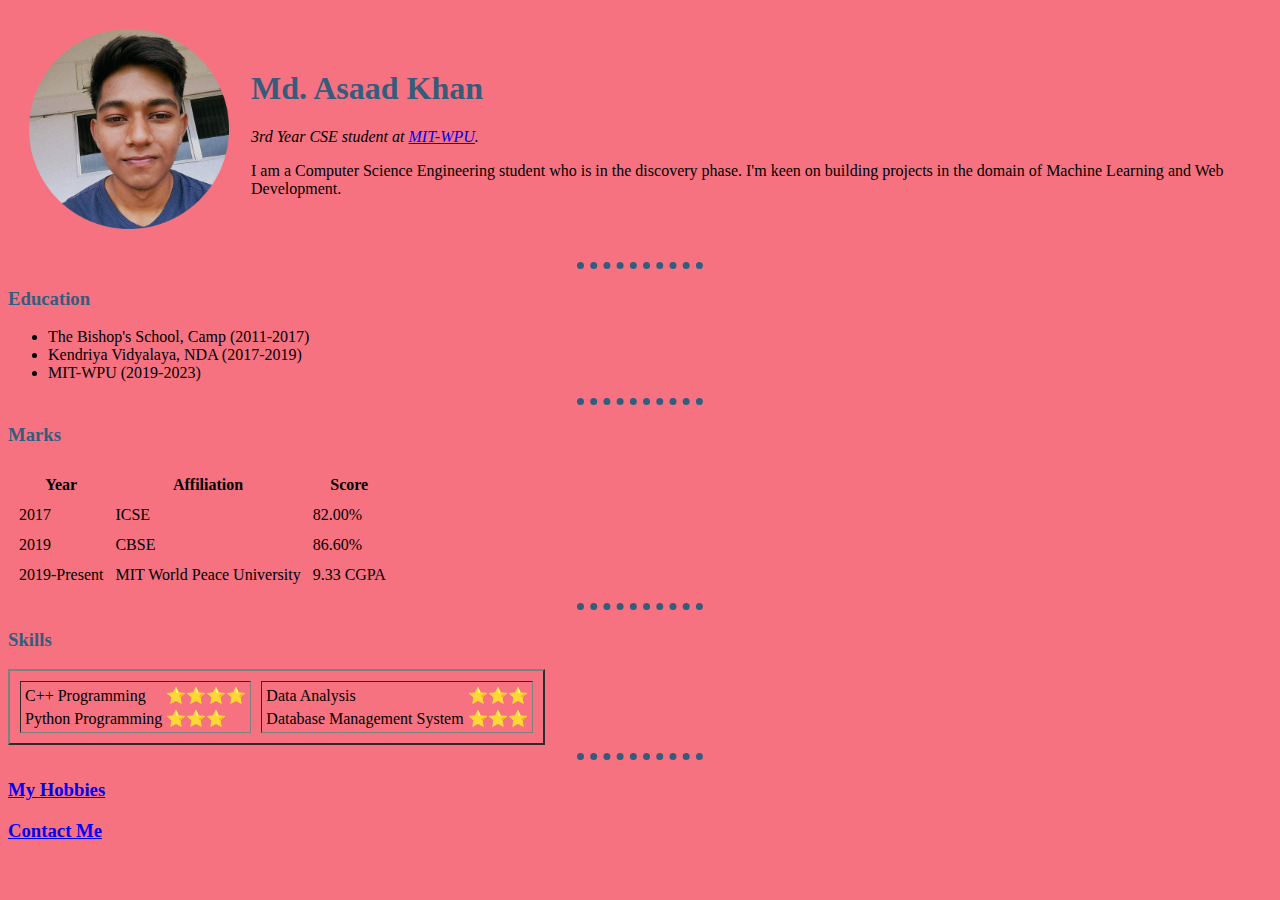
<file: index.html>
<!DOCTYPE html>
<html lang="en" dir="ltd">

<head>
  <meta charset="utf-8">
  <title>♂Asaad's Personal Site</title>
  <link rel="stylesheet" href="css/styles.css">
</head>

<body>
  <table cellspacing=20>
    <tr>
      <td> <img src="images/asaad3.png" alt="Asaad Profile Picture" height="200" widtd="200"></td>
      <td>
        <h1>Md. Asaad Khan</h1>
        <p><em>3rd Year CSE student at <stdong><a href="https://mitwpu.edu.in/">MIT-WPU</a></stdong>.</em></p>
        <p>I am a Computer Science Engineering student who is in the discovery phase. I'm keen on building projects in the domain of <stdong>Machine Learning</stdong> and <stdong>Web Development</stdong>.</p>
      </td>
    </tr>
  </table>

  <hr>
  <h3>Education</h3>
  <ul>
    <li>The Bishop's School, Camp (2011-2017)</li>
    <li>Kendriya Vidyalaya, NDA (2017-2019)</li>
    <li>MIT-WPU (2019-2023)</li>
  </ul>
  <hr>
  <h3>Marks</h3>
  <table cellspacing=10>
    <thead>
      <tr>
        <th>Year</th>
        <th>Affiliation</th>
        <th>Score</th>
      </tr>
    </thead>
    <tbody>
      <tr>
        <td>2017</td>
        <td>ICSE</td>
        <td>82.00%</td>
      </tr>
      <tr>
        <td>2019</td>
        <td>CBSE</td>
        <td>86.60%</td>
      </tr>
      <tr>
        <td>2019-Present</td>
        <td>MIT World Peace University</td>
        <td>9.33 CGPA</td>
      </tr>
    </tbody>
    <tfoot>

    </tfoot>

  </table>
  <hr>
  <h3>Skills</h3>
  <table border=2 cellspacing=10>

    <tr>
      <td>
        <table>
          <tbody>
            <tr>
              <td>C++ Programming</td>
              <td>⭐⭐⭐⭐</td>
            </tr>
            <tr>
              <td>Python Programming</td>
              <td>⭐⭐⭐</td>
            </tr>
          </tbody>
        </table>

      </td>
      <td>
        <table>
          <tbody>
            <tr>
              <td>Data Analysis</td>
              <td>⭐⭐⭐</td>
            </tr>
            <tr>
              <td>Database Management System</td>
              <td>⭐⭐⭐</td>
            </tr>
          </tbody>
        </table>
      </td>
    </tr>

  </table>


  <hr>
  <h3><a href="hobbies.html">My Hobbies</a></h3>
  <h3><a href="contact-me.html">Contact Me</a></h3>


</body>

</html>
</file>
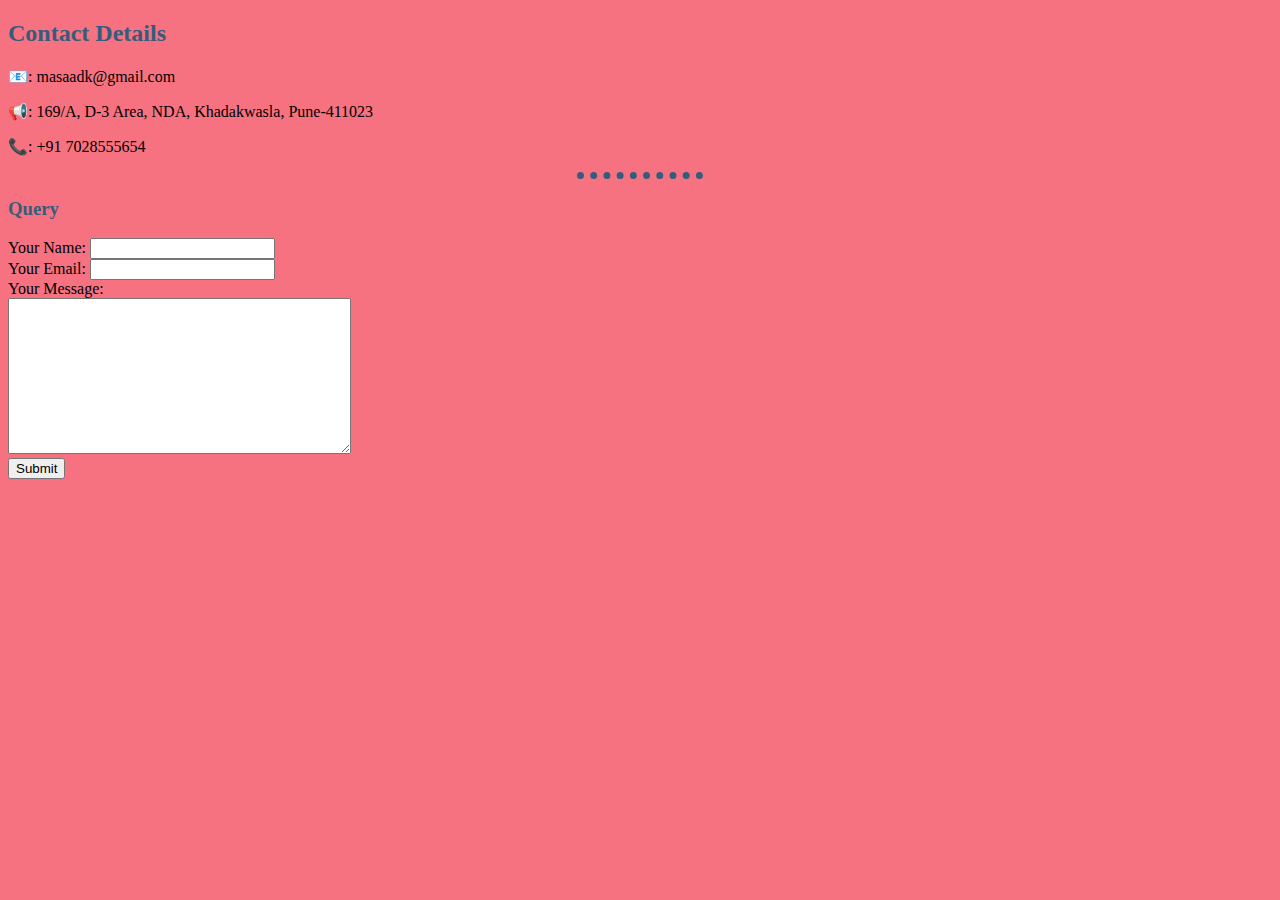
<file: contact-me.html>
<!DOCTYPE html>
<html lang="en" dir="ltr">
  <head>
    <meta charset="utf-8">
    <title>Contact Me</title>
    <link rel="stylesheet" href="css/styles.css">
  </head>
  <body>
    <h2>Contact Details</h2>
    <p>📧: masaadk@gmail.com</p>
    <p>📢: 169/A, D-3 Area, NDA, Khadakwasla, Pune-411023</p>
    <p>📞: +91 7028555654</p>
    <hr>
    <h3>Query</h3>
    <form  action="mailto:masaadk@gmail.com" method="post" enctype="text/plain">
      <label for="">Your Name:</label>
      <input type="text" name="yourName" value=""><br>
      <label for="">Your Email:</label>
      <input type="email" name="yourEmail" value=""><br>
      <label for="">Your Message:</label><br>
      <textarea name="yourMessage" rows="10" cols="40"></textarea><br>
      <input type="submit" name="" >
    </form>
  </body>
</html>
</file>
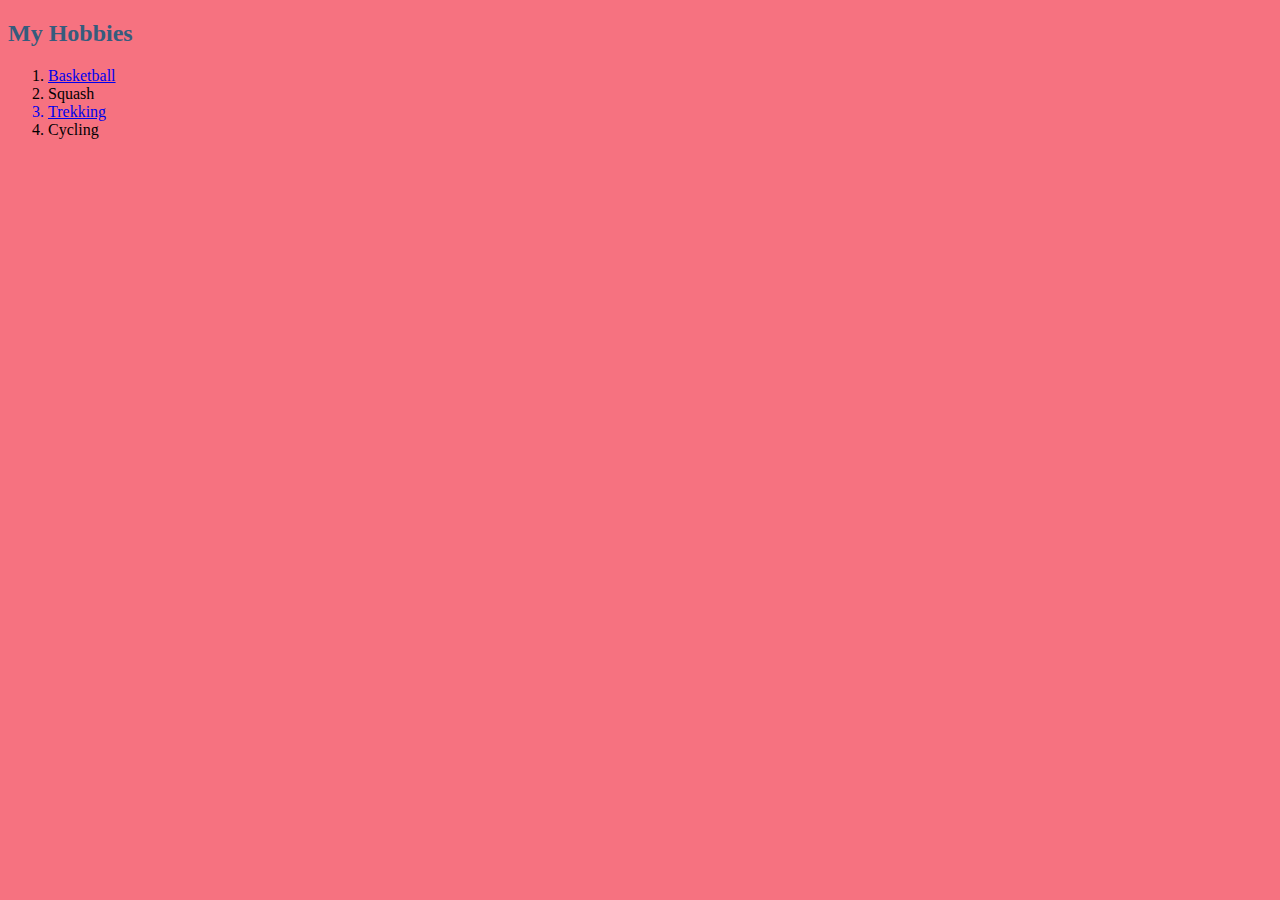
<file: hobbies.html>
<!DOCTYPE html>
<html lang="en" dir="ltr">

<head>
  <meta charset="utf-8">
  <title>My Hobbies</title>
  <link rel="stylesheet" href="css/styles.css">
</head>

<body>
  <h2>My Hobbies</h2>
  <ol>

    <li><a href="https://www.youtube.com/watch?v=ZTK2BGiduww">Basketball</a></li>
    <li>Squash</li>
    <a href="https://photos.google.com/share/AF1QipPYTGM7i6PpywWvFeLIuC5Qh8dhvis0bQIQ-WBJiRwV2jGdXPd8ERYQNmgC4JCDzA/photo/AF1QipNShm3wvsd5x89YbK2shIMf_C1bripylZhwv6AJ?key=c3RSSll1Sk9UcVVoNVdfclFyaHdfeDZEaElhQ0tn">
      <li>Trekking</li>
    </a>
    <li>Cycling</li>
  </ol>
</body>

</html>
</file>
<file: css/styles.css>
body {
  background-color: #F67280;
}

hr {
  border-color: #355C7D;
  border-style: none;
  border-width: 7px;
  border-top-style: dotted;
  width: 10%;
}
h1{
  color: #355C7D;
}
h2{
  color: #355C7D;
}
h3{
  color: #355C7D;
}
img{
  height: 200px;
  width: 200px;
}
</file>
